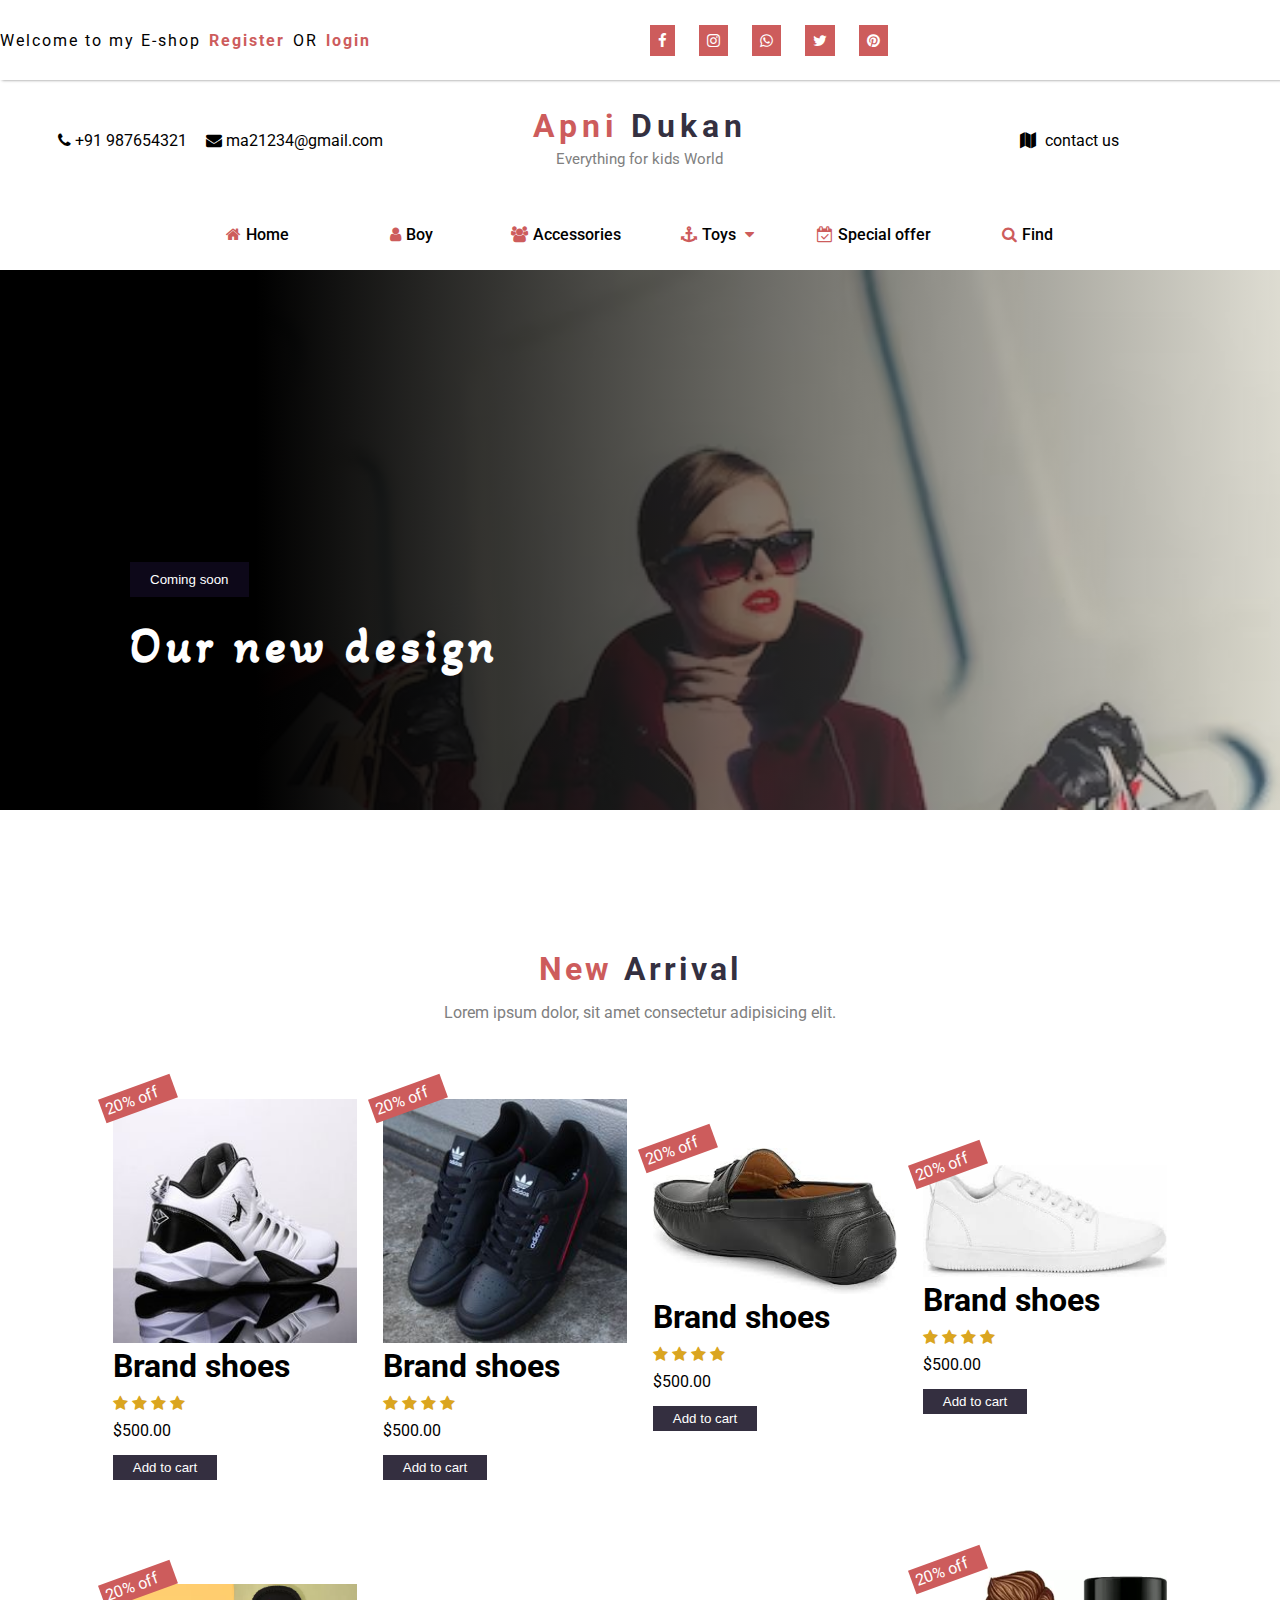
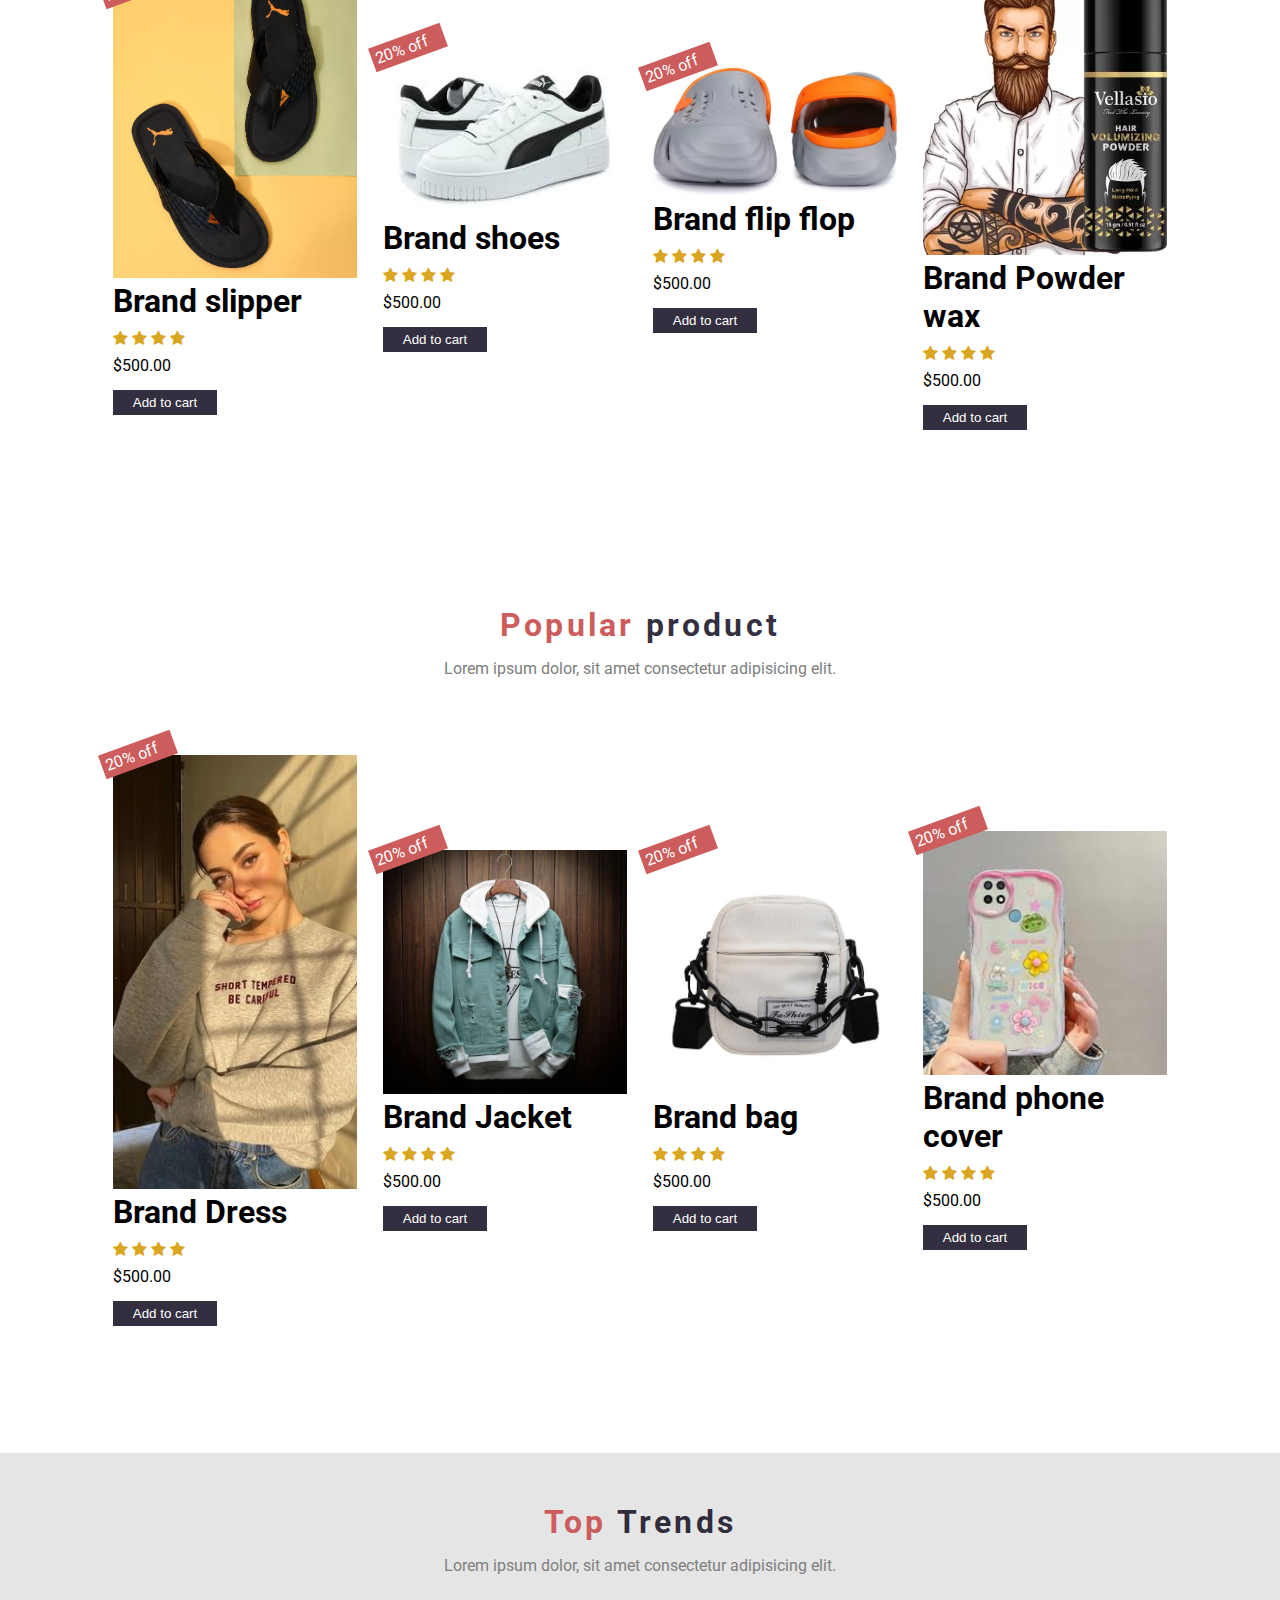
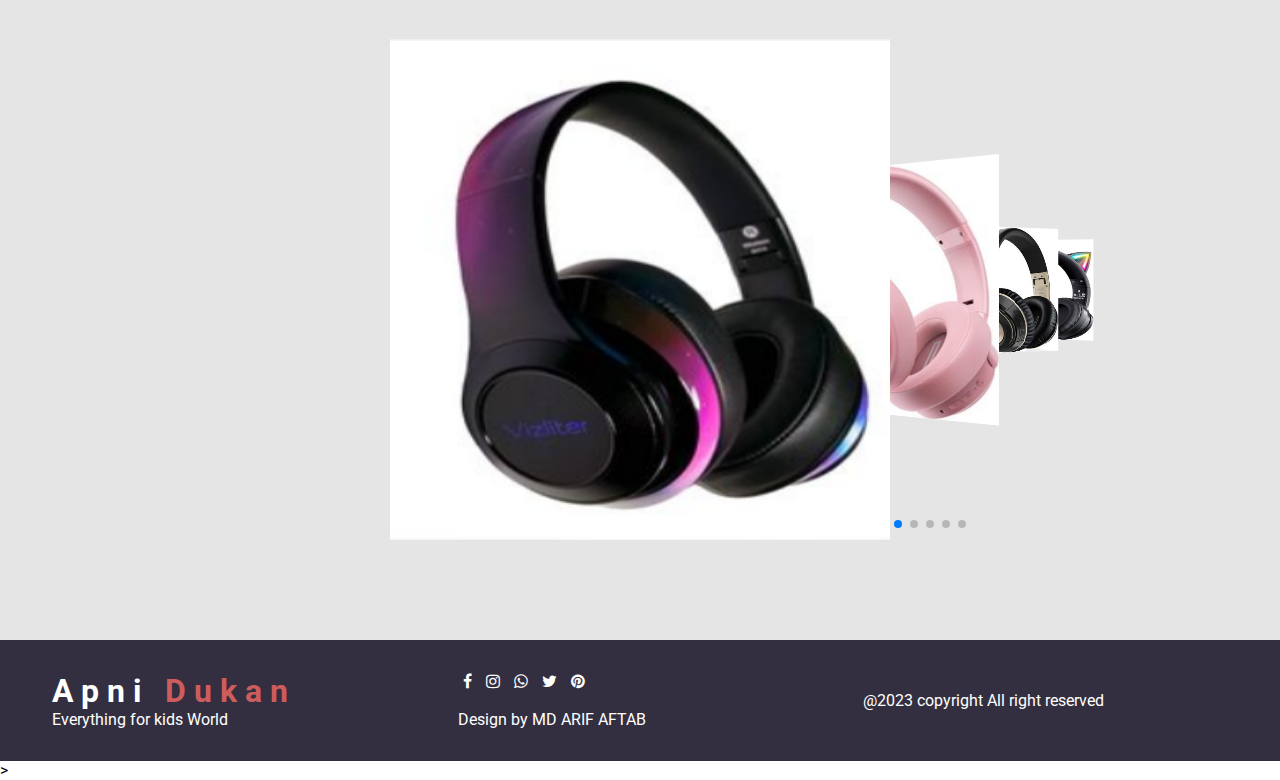
<file: index.html>
<!DOCTYPE html>
<html lang="en">
<head>
    <meta charset="UTF-8">
    <meta name="viewport" content="width=device-width, initial-scale=1.0">
    <title>Ecommerce website</title>
    <link rel="stylesheet" href="style.css">
    <link rel="stylesheet" href="https://cdnjs.cloudflare.com/ajax/libs/font-awesome/4.7.0/css/font-awesome.min.css">
    <link rel="preconnect" href="https://fonts.googleapis.com">
<link rel="preconnect" href="https://fonts.gstatic.com" crossorigin>
<link href="https://fonts.googleapis.com/css2?family=Roboto:ital,wght@0,100;0,300;1,300;1,500&display=swap" rel="stylesheet">
<link rel="preconnect" href="https://fonts.googleapis.com">
<link rel="preconnect" href="https://fonts.gstatic.com" crossorigin>
<link href="https://fonts.googleapis.com/css2?family=Akaya+Kanadaka&family=Roboto:ital,wght@0,100;0,300;1,300;1,500&display=swap" rel="stylesheet">
<link
  rel="stylesheet"
  href="https://cdn.jsdelivr.net/npm/swiper@11/swiper-bundle.min.css"
/>

</head>
<body>
    <header>
        <nav class="nav1">
            <div class="left">
                <span>Welcome to my E-shop </span>
                <a href="about.html">Register</a> OR
                <a href="about.html">login</a>
            </div>
            <div class="right">
                <i class="fa fa-facebook"></i>
                <i class="fa fa-instagram"></i>
                <i class="fa fa-whatsapp"></i>
                <i class="fa fa-twitter"></i>
                <i class="fa fa-pinterest"></i>
            </div>
        </nav>
        <!--nav1 end-->

        <!--nav2 start-->
        <nav class="nav2">
            <div class="nav2-left">
                <i class="fa fa-phone"></i> +91 987654321
                <i class="fa fa-envelope"></i> ma21234@gmail.com
            </div>
            <div class="nav2-center">
                <h1>Apni <span>Dukan</span></h1>
                <p>Everything for kids World</p>
            </div>
            <div class="nav2-right">
                <i class="fa fa-map"></i> contact us
            </div>
        </nav>
        <!--nav2 ended-->
     
        <!--nav3 start-->
        <nav class="nav3">
            <ul>
            <li><a href="#"><i class="fa fa-home"></i>Home</a></li>
            <li><a href="#"><i class="fa fa-user"></i>Boy</a></li>
            <li><a href="#"><i class="fa fa-users"></i>Accessories</a></li>
            <li><a href="#"><i class="fa fa-anchor"></i>Toys <i class="fa fa-caret-down"></i></a>
                <ul>
                    <li><a href=""><i class="fa fa-clipboard"></i>wooden</a></li>
                    <li><a href=""><i class="fa fa-circle-o"></i>Plastic</a></li>
                    <li><a href=""><i class="fa fa-gavel"></i>Iron</a></li>
                </ul>
            </li>
            <li><a href="#"><i class="fa fa-calendar-check-o"></i>Special offer</a></li>
            <li><a href="#"><i class="fa fa-search"></i>Find</a></li>
           </ul>
        </nav>
        <!--nav3 end-->

      <section id="sidenav">
        <ul>
            <li><a href="#"><i class="fa fa-home"></i>Home</a></li>
            <li><a href="#"><i class="fa fa-user"></i>Boy</a></li>
            <li><a href="#"><i class="fa fa-users"></i>Accessories</a></li>
            
            <li><a href="#"><i class="fa fa-calendar-check-o"></i>Special offer</a></li>
            <li><a href="#"><i class="fa fa-search"></i>Find</a></li>
            <li><a href="#"><i class="fa fa-anchor"></i>Toys <i class="fa fa-caret-down"></i></a>
                <ul>
                    <li><a href=""><i class="fa fa-clipboard"></i>wooden</a></li>
                    <li><a href=""><i class="fa fa-circle-o"></i>Plastic</a></li>
                    <li><a href=""><i class="fa fa-gavel"></i>Iron</a></li>
                </ul>
            </li>
           </ul>
      </section>
      <i  class="fa fa-anchor" id="menubar"></i>

         <!--featured start-->
         <section class="featured">
            <div class="featured-text">
                <button>Coming soon</button>
                <h2>Our new design</h2>
            </div>
         </section>
           <!--featured ended-->
         
    </header>
          
     <!--latest start-->
         <section class="latest">
            <div class="product-intro">
                <h1>New <span>Arrival</span></h1>
                <p>Lorem ipsum dolor, sit amet consectetur adipisicing elit.</p>
            </div>

            <div class="card-container">
            <div class="card">
                <div>
                    <img src="img/s1.jpg" alt="">
                </div>
                <h1>Brand shoes</h1>
                <span>
                    <i class="fa fa-star"></i>
                    <i class="fa fa-star"></i>
                    <i class="fa fa-star"></i>
                    <i class="fa fa-star"></i>
                </span>
                <p>$500.00</p>
                <button>Add to cart</button>
            </div>
            <div class="card">
                <div>
                    <img src="img/s2.jpg" alt="">
                </div>
                <h1>Brand shoes</h1>
                <span>
                    <i class="fa fa-star"></i>
                    <i class="fa fa-star"></i>
                    <i class="fa fa-star"></i>
                    <i class="fa fa-star"></i>
                </span>
                <p>$500.00</p>
                <button>Add to cart</button>
            </div>
            <div class="card">
                <div>
                    <img src="img/s8.jfif" alt="">
                </div>
                <h1>Brand shoes</h1>
                <span>
                    <i class="fa fa-star"></i>
                    <i class="fa fa-star"></i>
                    <i class="fa fa-star"></i>
                    <i class="fa fa-star"></i>
                </span>
                <p>$500.00</p>
                <button>Add to cart</button>
            </div>
            <div class="card">
                <div>
                    <img src="img/s7.jfif" alt="">
                </div>
                <h1>Brand shoes</h1>
                <span>
                    <i class="fa fa-star"></i>
                    <i class="fa fa-star"></i>
                    <i class="fa fa-star"></i>
                    <i class="fa fa-star"></i>
                </span>
                <p>$500.00</p>
                <button>Add to cart</button>
            </div>
        </div>
        <div class="card-container">
            <div class="card">
                <div>
                    <img src="img/s10.webp" alt="">
                </div>
                <h1>Brand slipper</h1>
                <span>
                    <i class="fa fa-star"></i>
                    <i class="fa fa-star"></i>
                    <i class="fa fa-star"></i>
                    <i class="fa fa-star"></i>
                </span>
                <p>$500.00</p>
                <button>Add to cart</button>
            </div>
            <div class="card">
                <div>
                    <img src="img/s9.jfif" alt="">
                </div>
                <h1>Brand shoes</h1>
                <span>
                    <i class="fa fa-star"></i>
                    <i class="fa fa-star"></i>
                    <i class="fa fa-star"></i>
                    <i class="fa fa-star"></i>
                </span>
                <p>$500.00</p>
                <button>Add to cart</button>
            </div>
            <div class="card">
                <div>
                    <img src="img/s11.webp" alt="">
                </div>
                <h1>Brand flip flop</h1>
                <span>
                    <i class="fa fa-star"></i>
                    <i class="fa fa-star"></i>
                    <i class="fa fa-star"></i>
                    <i class="fa fa-star"></i>
                </span>
                <p>$500.00</p>
                <button>Add to cart</button>
            </div>
            <div class="card">
                <div>
                    <img src="img/s12.webp" alt="">
                </div>
                <h1>Brand Powder wax</h1>
                <span>
                    <i class="fa fa-star"></i>
                    <i class="fa fa-star"></i>
                    <i class="fa fa-star"></i>
                    <i class="fa fa-star"></i>
                </span>
                <p>$500.00</p>
                <button>Add to cart</button>
            </div>
        </div>
         </section>
     <!--latest end-->
     <!--popular product start-->
     <section class="latest">
        <div class="product-intro">
            <h1>Popular <span>product</span></h1>
            <p>Lorem ipsum dolor, sit amet consectetur adipisicing elit.</p>
        </div>

        <div class="card-container">
        <div class="card">
            <div>
                <img src="img/6.jpg" alt="">
            </div>
            <h1>Brand Dress</h1>
            <span>
                <i class="fa fa-star"></i>
                <i class="fa fa-star"></i>
                <i class="fa fa-star"></i>
                <i class="fa fa-star"></i>
            </span>
            <p>$500.00</p>
            <button>Add to cart</button>
        </div>
        <div class="card">
            <div>
                <img src="img/j1.jpg" alt="">
            </div>
            <h1>Brand Jacket</h1>
            <span>
                <i class="fa fa-star"></i>
                <i class="fa fa-star"></i>
                <i class="fa fa-star"></i>
                <i class="fa fa-star"></i>
            </span>
            <p>$500.00</p>
            <button>Add to cart</button>
        </div>
        <div class="card">
            <div>
                <img src="img/p1.jpeg" alt="">
            </div>
            <h1>Brand bag</h1>
            <span>
                <i class="fa fa-star"></i>
                <i class="fa fa-star"></i>
                <i class="fa fa-star"></i>
                <i class="fa fa-star"></i>
            </span>
            <p>$500.00</p>
            <button>Add to cart</button>
        </div>
        <div class="card">
            <div>
                <img src="img/m1.jfif" alt="">
            </div>
            <h1>Brand phone cover</h1>
            <span>
                <i class="fa fa-star"></i>
                <i class="fa fa-star"></i>
                <i class="fa fa-star"></i>
                <i class="fa fa-star"></i>
            </span>
            <p>$500.00</p>
            <button>Add to cart</button>
        </div>
    </div>
    </section>
     <!--popular product end-->
     <section class="trends">
        <div class="product-intro">
            <h1>Top <span>Trends</span></h1>
            <p>Lorem ipsum dolor, sit amet consectetur adipisicing elit.</p>
        </div>
        <div class="swiper mySwiper">
            <div class="swiper-wrapper">
              <div class="swiper-slide">
                <img src="img/h5.jpg" />
              </div>
              <div class="swiper-slide">
                <img src="img/h2.jpg" />
              </div>
              <div class="swiper-slide">
                <img src="img/h3.jpg" />
              </div>
              <div class="swiper-slide">
                <img src="img/h4.jpg" />
              </div>
              <div class="swiper-slide">
                <img src="img/h6.jpg" />
              </div>
              <div class="swiper-pagination"></div>
        </div>

     </section>
        
     <footer>
        <div>
            <h1>Apni <span>Dukan</span></h1>
                <p>Everything for kids World</p>
        </div>
        <div>
            <i class="fa fa-facebook"></i>
            <i class="fa fa-instagram"></i>
            <i class="fa fa-whatsapp"></i>
            <i class="fa fa-twitter"></i>
            <i class="fa fa-pinterest"></i>
            <p><br>Design by MD ARIF AFTAB</p>
        </div>
        <div>
            <p>
                @2023 copyright All right reserved
            </p>
        </div>
     </footer>


     <script src="https://cdn.jsdelivr.net/npm/swiper@11/swiper-bundle.min.js"></script>
     <script>
        var swiper = new Swiper(".mySwiper", {
          effect: "coverflow",
          grabCursor: true,
          centeredSlides: true,
          slidesPerView: "auto",
          coverflowEffect: {
            rotate: 50,
            stretch: 0,
            depth: 1200,
            modifier: 1,
            slideShadows: false,
          },
          pagination: {
            el: ".swiper-pagination",
          },
        });
      </script>



     <script>
        var sidenav= document.getElementById('sidenav');
        var menubar= document.getElementById('menubar');
        sidenav.style.width="0px";
        menubar.onclick=function () {
            if( sidenav.style.width=="0px")
            {
                sidenav.style.width="250px";
            }
            else{
                sidenav.style.width="0px";
            }
        }
      </script>
>
</body>
</html>
</file>
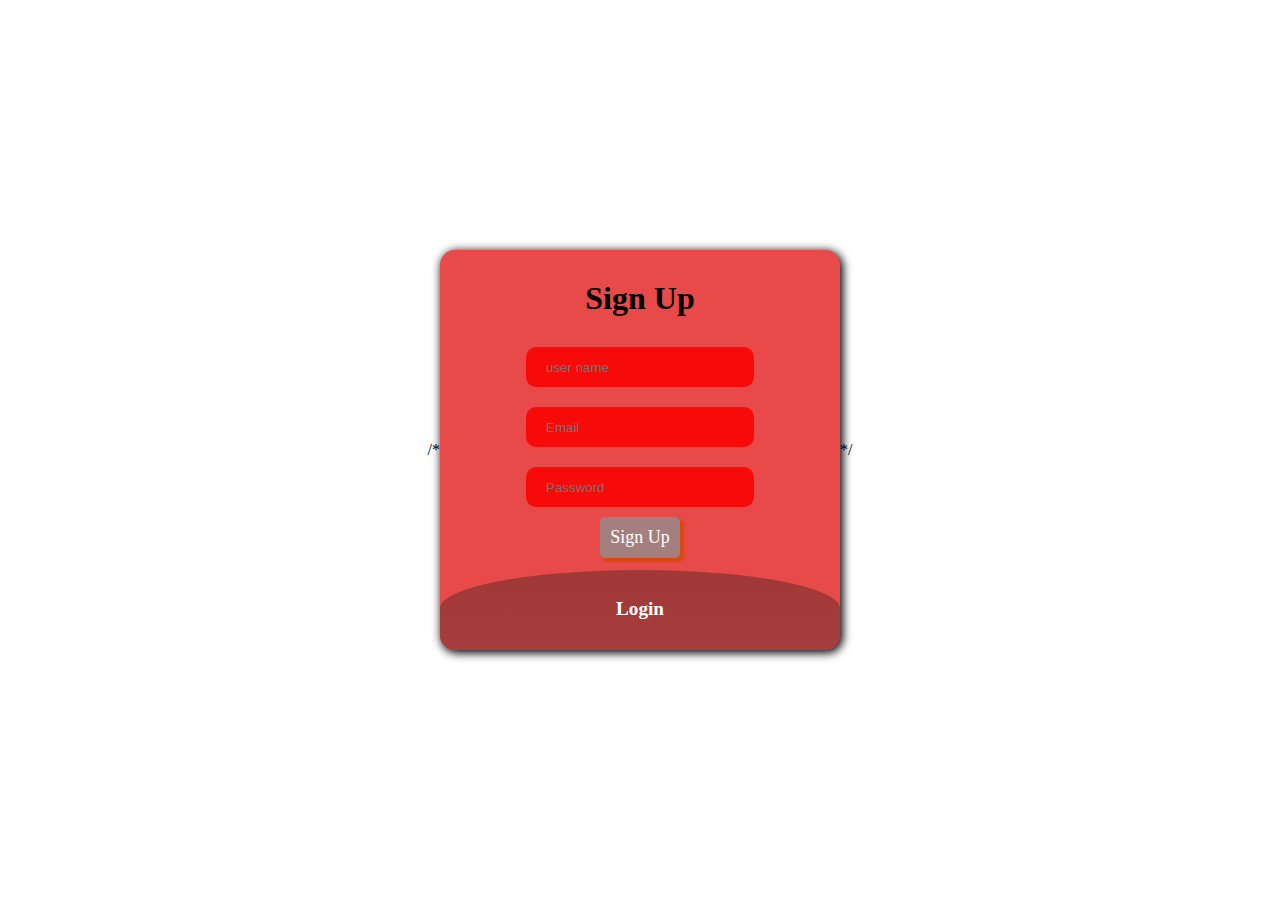
<file: about.html>
/* <!DOCTYPE html>
<html lang="en">
<head>
    <meta charset="UTF-8">
    <meta name="viewport" content="width=device-width, initial-scale=1.0">
    <title>login page</title>
    <link rel="stylesheet" href="about.css">
</head>
<body>
    <div class="container">
        <input type="checkbox" id="switch">
        <div class="signup">
            <label for="switch">Sign Up</label>
            <input type="text" name="username" placeholder="user name">
            <input type="email" name="email" placeholder="Email">
            <input type="password" name="password" placeholder="Password">
            <button id="submit-button">Sign Up</button>
        </div>
        <div class="login">
            <label for="switch">Login</label>
            <input type="email" name="email" placeholder="Email">
            <input type="password" name="password" placeholder="password">
            <button id="submit-button">Login</button>
        </div>
    </div>
</body>
</html> */
</file>
<file: style.css>
*{
    padding: 0;
    margin: 0;
    box-sizing: border-box;
}
body{
    scroll-behavior: smooth;
    font-family: 'Roboto', sans-serif;

}
:root{
    --primary:indianred;
    --secondary:rgba(15,10,29,0.849);
    --light:#2f3640;
}
header{
    width: 100%;
    height: 100vh;
}
.nav1{
    width: 100%;
    height: 80px;
   display: flex;
   justify-content: space-around;
   align-items: center;
   flex-wrap:wrap ;
   box-shadow: 2px 0px 3px grey;
}
.nav1 .left{
    flex-basis: 50%;
    letter-spacing:2px;
}
.nav1 .left a{
text-decoration: none;
color:indianred;
font-weight: bold;
margin: 0px 2px;
}
.right{
    flex-basis: 50%;
    }
.right i{
        font-size: 15px;
        margin: 0px 10px;
        background-color: var(--primary);
        color: white;
        padding: 8px;
        cursor: pointer;
        transition: 0.4s ease-in-out;

    }
.nav1 .right i:hover{
    transform: rotate(360deg);
}
.nav2{
    width: 100%;
    height: 120px;
    display: flex;
    justify-content: space-between;
    align-items: center;
    flex-wrap: wrap;
    text-align: center ;

}
.nav2 .nav2-left, .nav2-center, .nav2-right{
    flex-basis: 30%;
    margin: auto;
    cursor: pointer;
}
.nav2 .nav2-left i{
  margin-left: 15px;
}
.nav2 .nav2-center h1{
     color: var(--primary);
     font-size: 2rem;
     letter-spacing: 5px;
     font-weight: bold;
}
.nav2 .nav2-center h1 span{
    color: var(--secondary);
}
.nav2 .nav2-center p{
    color: grey;
    font-size: 15px;
    margin: 5px;
}
.nav2 .nav2-right i{
    margin: 0px 5px;
}
.nav3{
    width: 100%;
    height: 70px;
    line-height: 70px;
}
.nav3 ul{
    list-style: none;
    text-align: center;
}
.nav3 ul li{
    display: inline-block;
    width: 150px;
    position: relative;
    z-index: 99;
    
}
.nav3 ul li a{
    text-decoration: none;
    color: black;
    font-weight: 500;
    display: block;
}
.nav3 ul li a:hover{
    color:var(--primary) ;

}
.nav3 ul li i{
    color: var(--primary);
    margin: 0px 5px;
}
.nav3 ul ul{
    position: absolute;
    top: 70px;
    left: 0px;
    display: none;
}
.nav3 ul ul li{
    background-color: white;
    border-bottom: 1px solid var(--primary);
}
.nav3 ul li:hover>ul{
    display: block;
}
.featured{
    width: 100%;
    height: 60vh;
    background:linear-gradient(to right,rgba(0,0,0,1) 20%,rgba(255,255,255,0.2)), url('img/7.avif');
    background-position: cover;
    background-size: cover;
    background-position: top;
    position: relative;
}
.featured-text{
    max-width: 500px;
    position: absolute;
    top: 50%;
    left: 10%;
    color: white;
    padding: 2px;
    font-size: 2rem;
    letter-spacing: 5px;
    font-family: 'Akaya Kanadaka', system-ui;
}
.featured-text button{
    padding: 10px 20px;
    border: none;
    outline: none;
    background-color: var(--secondary);
    color: white;
    margin: 20px 0px;
}

.latest{
    padding: 50px 100px;
}
.product-intro{
    text-align: center;
}
.product-intro h1{
    color: var(--primary);
    letter-spacing: 0.2rem;
    font-weight: bolder;
    font-size: 2rem;

}
.product-intro h1 span{
    color: var(--secondary);
}
.product-intro p{
    color: grey;
    margin: 15px 0px;
}
.card-container{
    width: 100%;
    display: flex;
    justify-content: space-between;
    align-items: center;
    cursor: pointer;
    margin: 4rem 0;
}
.card-container .card{
    width: 100%;
    padding: 0.8rem;
    position: relative;
   
}
.card i{
    color: goldenrod;
    margin: 10px 0;
}
.card img{
    width: 100%;
    transition: 0.5s ease-in-out;
    
}
.card button{
    color: white;
    background-color: var(--secondary);
    border: none;
    margin-top: 15px;
    padding: 5px 20px;
}
.card-container button:hover{
    background-color: #063c88;
}
.card:hover img, .card:hover h1{
    width: 80%;
    color: var(--primary);
}
   .card::before{
    content: '20% off';
    width: 25%;
    height: 25px;
    line-height: 25px;
    color: white;
    position: absolute;
    top: 0;
    left: 0;
    background-color: var(--primary);
    padding: 0px 4px;
    transform: rotate(-20deg);
}
.trends{
    padding: 50px 100px;
    background-color: rgba(0,0,0,0.1);
}
.trends .swiper {
    width: 100%;
   padding-top: 50px;
   padding-bottom: 50px;
}

  .trends .swiper-slide {
    background-position: center;
    background-size: cover;
    width: 500px;
    height: 500px;
  }

  .trends .swiper-slide img {
    display: block;
    width: 100%;
    height: 100%;
  }
  footer{
    background-color: var(--secondary);
    color: white;
    display: flex;
    justify-content: space-around;
    align-items: center;
    flex-wrap: wrap;
    padding: 2rem;
  }
  footer div{
    flex-basis: 30%;

  }
  footer h1{
    letter-spacing: 0.5rem;
  }
  footer h1 span{
    color: var(--primary);
  }
  footer p{
    font-size: 1rem;
  }
footer i{
    margin: 0px 5px;
}
#menubar{
    display: none;
}
#sidenav{
    display: none;
}
@media only screen and (max-width:769px){
    #sidenav{
        display: block;
    }
    #menubar{
        display: block;
        position: absolute;
        top: 50%;
        right: 0;
        transform: translate(0%, -50%);
        z-index: 99;
        background-color: var(--primary);
        color: white;
        font-size: 2rem;
        padding: 20px 10px;
        animation: animate 5s ease infinite;
    }
    @keyframes animate {
         0%{
            background-color: var(--secondary);
         }
         100%{
            background-color: var(--primary);
         }
    }
    #sidenav{
        width: 0px;
        height:100vh;
       
        position: absolute;
        top: 0;
        left: 0;
        z-index: 3;
        background-color: var(--light);
        padding-top : 70px;
        display: block;
        overflow: hidden;
        transition: 0.5s ease-in-out;
    }
    #sidenav ul{
        list-style: none;
       
    }
    #sidenav ul li{
        display: block;
        width: 200px;
        position: relative;
        z-index: 99;
        margin: 10px 20px;
        
    }
    #sidenav ul li a{
        text-decoration: none;
        color: white;
        font-weight: 500;
        display: block;
        font-size: 20px;
        padding: 10px 20px;
    }
    #sidenav ul li a:hover{
        color:var(--primary) ;
    
    }
    #sidenav ul li i{
        color: var(--primary);
        margin: 0px 5px;
    }
    #sidenav ul ul{
        position: absolute;
        top: 70px;
        left: 0px;
        display: none;
    }
    #sidenav ul ul li{
        border-bottom: 1px solid var(--primary);
    }
    #sidenav ul li:hover>ul{
        display: block;
    }
    .nav1{
        position: relative;
       z-index: 2;
       background-color: white;
    }
    .right i{
        font-size: 15px;
        margin: 0px 10px;

    }
    .nav2{
       width: 100%;
       height: 80px;
    }
    .nav2 .nav2-left i{
        margin-left: 1px;
      }
      .nav2 .nav2-center h1{
           
           font-size: 1.5rem;
           letter-spacing: 2px;
          
      }
      .nav2 .nav2-center p{
          font-size: 10px;
          margin: 5px;
      }
      .nav2 .nav2-right i{
          margin: 0px 5px;
      }
      .nav3{
        display: none;
      }
      .featured{
        background-attachment: fixed;
      }
      .latest{
        padding: 0px 50px;
    }
    .product-intro{
        text-align: center;
    }
    .product-intro h1{
        color: var(--primary);
        letter-spacing: 0.2rem;
        font-weight: bolder;
        font-size: 2rem;
    
    }
    .product-intro h1 span{
        color: var(--secondary);
    }
    .product-intro p{
        color: grey;
        margin: 15px 0px;
    }
    .card-container{
         margin: 2rem 0;
    }
    .card-container .card{
        width:100%;
        padding: 0.8rem;
        position: relative;
        text-align: center; 
    }
    .card img{
        width: 100%;
        transition: 0.5s ease-in-out;
        
    }
    .card button{
        color: white;
        background-color: var(--secondary);
        border: none;
        margin-top: 15px;
        padding: 5px 20px;
    }
   
    .trends{
        padding: 20px 50px;
        background-color: rgba(0,0,0,0.1);
    }
    .trends .swiper {
        width: 100%;
       padding-top: 50px;
       padding-bottom: 50px;
    }
    
      .trends .swiper-slide {
        background-position: center;
        background-size: cover;
        width: 360px;
        height: 360px;
      }
    
      .trends .swiper-slide img {
        display: block;
        width: 100%;
        height: 100%;
      }
      footer div{
        flex-basis: 50%;
        margin: 10px 0px;
    
      }
}
</file>
<file: about.css>
*{
    margin: 0;
    padding: 0;
    box-sizing: border-box;
}
body{
    display: flex;
    align-items: center;
   justify-content: center;
    min-height: 100vh;
    width: 100%;
}
.container{
    display: flex;
    align-items: center;
    /* justify-content: center; */
    flex-direction: column;
    height: 400px;
    width: 400px;
    background-color:rgb(232, 74, 74);
    border-radius: 15px;
    box-shadow: 2px 2px 10px 1px black;
    overflow: hidden;
    padding: 10px;
    position: relative;
}
#switch{
    display: none;
}
.signup{
    display: flex;
    align-items: center;
    flex-direction: column;
    width: 100%;
}
input{
    width: 60%;
    height: 20px;
    background: rgb(247, 10, 10);
    border: none;
    outline: none;
    margin: 10px;
    height: 30px;
    padding: 20px;
    border-radius: 10px;
}
.login{
    display: flex;
    align-items: center;
    flex-direction: column;
    position: absolute;
    top: 320px;
    background-image: linear-gradient(to bottom , rgb(160, 56, 56),rgb(197, 84, 84));
    width: 100%;
    height: 460px;
    transition: 0.8s ease-in-out;
    border-radius: 60%/10%;
}
label{
    font-size: 2rem;
    margin: 20px;
    font-weight: bolder;
    transition: 0.5s ease-in-out;
    cursor: pointer;
}
.login label{
    color: white;
    transform: scale(0.6);
}
#submit-button{
    padding: 10px;
    border: none;
    background-color: rgb(164, 127, 127);
    color: white;
    border-radius: 5px;
    box-shadow: 3px 3px 2px 1px rgb(216, 72, 15);
    font-size: large;
    font-family: Cambria, Cochin, Georgia, Times, 'Times New Roman', serif;
    transition: 0.2s;
      
}
#submit-button:active{
    box-shadow: none;
}
#switch:checked ~ .login{
    top: 80px;
}
#switch:checked ~ .login label{
    transform: scale(1);
}
#switch:checked ~ .signup label{
    transform: scale(0.6);
}
</file>
